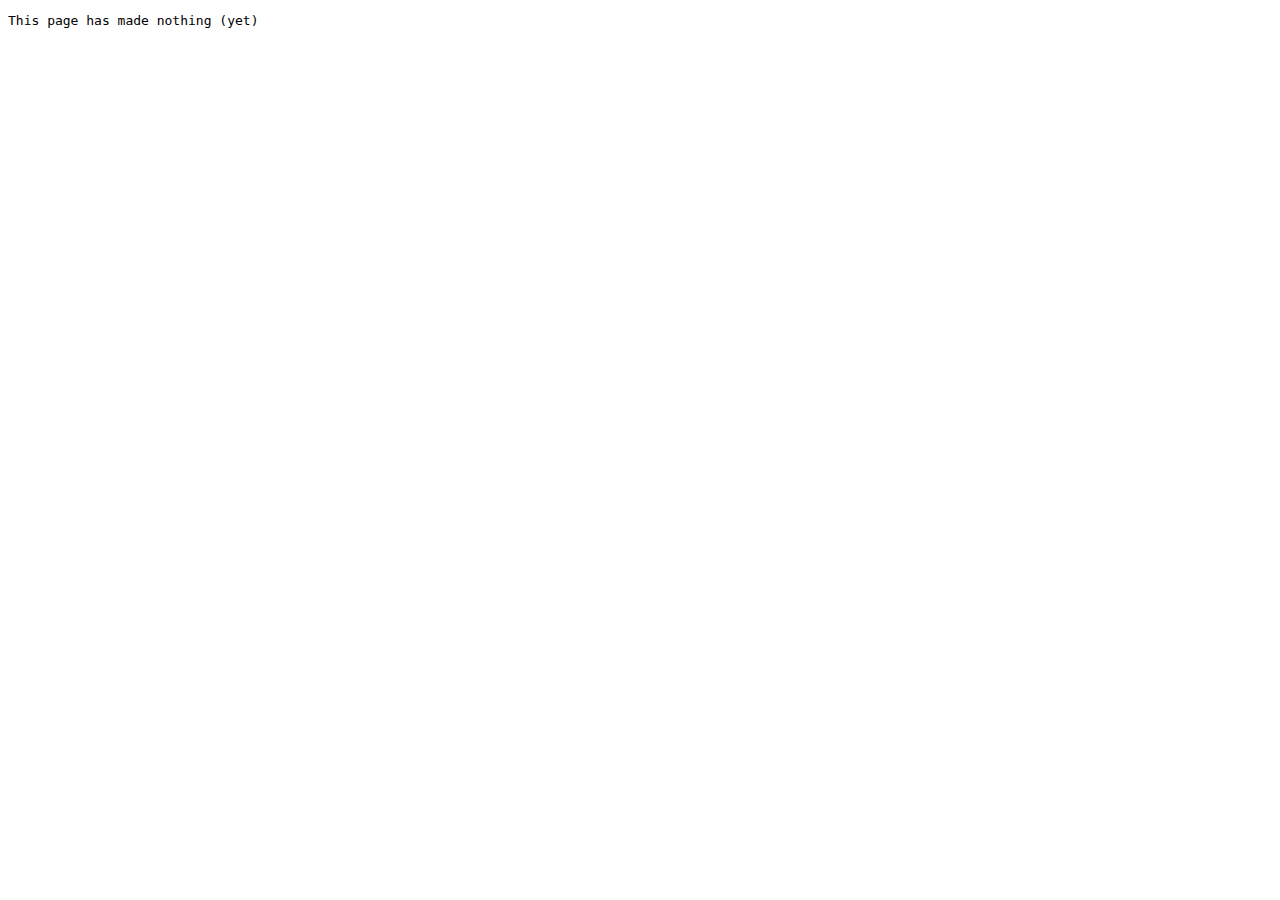
<file: counter.html>
<!DOCTYPE html>
<html lang="en">
  <head>
    <meta charset="UTF-8" />
    <meta name="viewport" content="width=device-width, initial-scale=1.0" />
    <title>Dynamic Payment Pointers</title>
    <link rel="stylesheet" href="common.css" />

    <!-- Payment pointer is from https://contractfortheweb.org/ -->
    <link rel="monetization" href="https://ilp.uphold.com/rKe8mMbUGkBm" />
  </head>

  <body>
    <output>
      <p>
        This page has made
        <span id="total">nothing (yet)</span>
        <span id="currency"></span>
      </p>
    </output>

    <script>
      if (window.monetization) {
        let total = 0;
        let scale;
        window.monetization.addEventListener("progress", ev => {
          if (total === 0) {
            scale = ev.assetScale;
            document.getElementById("currency").textContent = ev.assetCode;
          }

          total += Number(ev.amount);

          const formatted = (total * Math.pow(10, -scale)).toFixed(scale);
          document.getElementById("total").textContent = formatted;
        });
      }
    </script>
  </body>
</html>
</file>
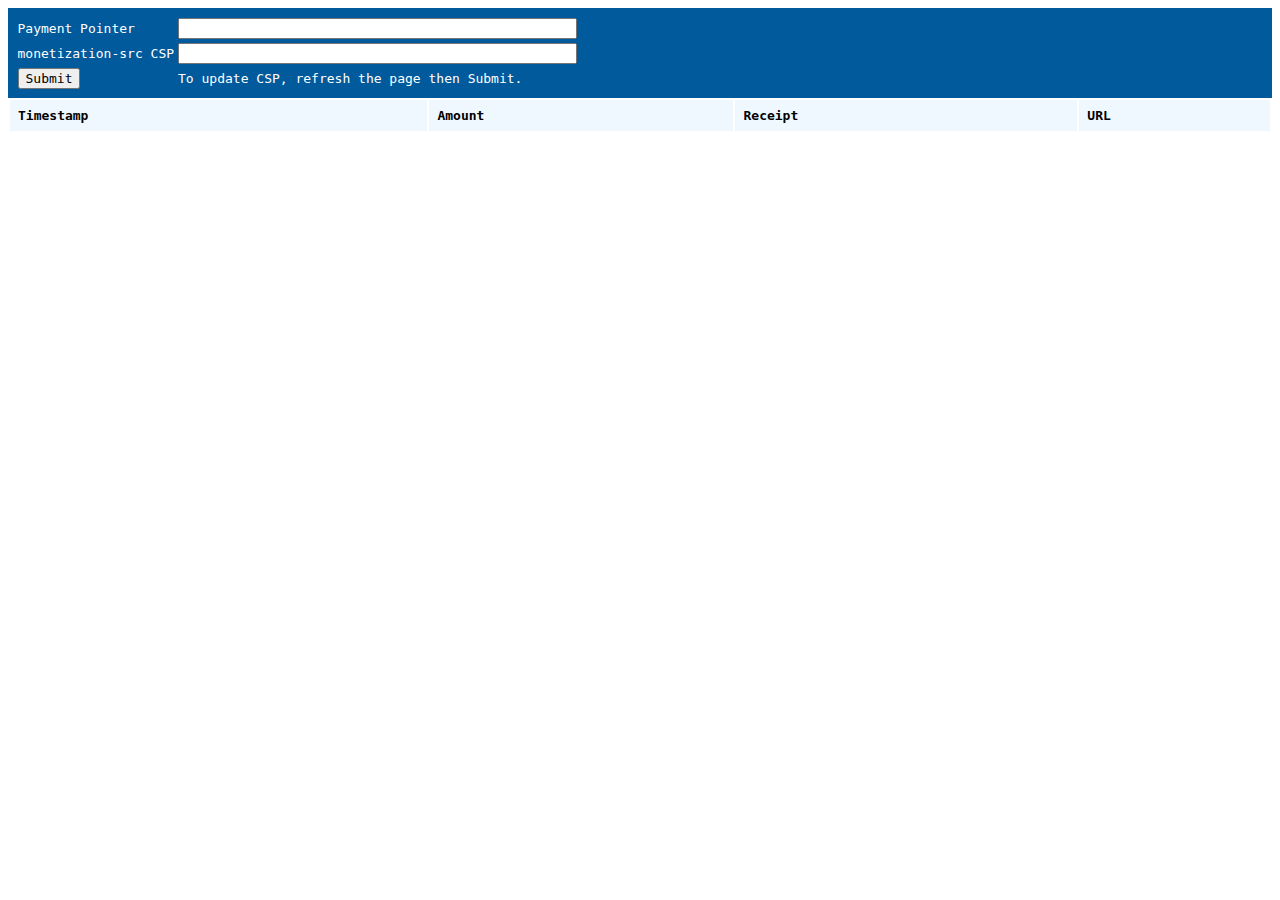
<file: csp.html>
<!DOCTYPE html>
<html lang="en">
  <head>
    <meta charset="UTF-8" />
    <meta name="viewport" content="width=device-width, initial-scale=1.0" />
    <title>Dynamic Payment Pointers</title>
    <link rel="stylesheet" href="common.css" />
  </head>
  <body>
    <form>
      <table>
        <tr>
          <td><label for="pp">Payment Pointer</label></td>
          <td><input type="text" id="pp" /></td>
        </tr>
        <tr>
          <td><label for="csp">monetization-src CSP</label></td>
          <td>
            <input type="text" id="csp" list="csp-options" />
            <datalist id="csp-options">
              <option value="">No CSP</option>
              <option value="'none'">Disallow all</option>
              <option value="https://ilp.uphold.com">
                Allow all $ilp.uphold.com
              </option>
              <option value="https://ilp.uphold.com/BmXpharJp7Hk">
                Allow only $ilp.uphold.com/BmXpharJp7Hk
              </option>
            </datalist>
          </td>
        </tr>
        <tr>
          <td><button>Submit</button></td>
          <td>To update CSP, refresh the page then Submit.</td>
        </tr>
      </table>
    </form>

    <output>
      <table>
        <thead>
          <tr>
            <th>Timestamp</th>
            <th>Amount</th>
            <th>Receipt</th>
            <th>URL</th>
          </tr>
        </thead>
        <tbody></tbody>
      </table>
    </output>

    <script type="module">
      import { $, now, setMonetizationTag } from "./common.js";

      const setCSP = csp => {
        const toMonetizationCSP = val => `monetization-src ${val};`;

        const createCSPMetaElement = cspValue => {
          const meta = document.createElement("meta");
          meta.setAttribute("http-equiv", "Content-Security-Policy");
          meta.setAttribute("content", toMonetizationCSP(cspValue));
          return meta;
        };

        const head = document.head;
        const el = $("meta[http-equiv=Content-Security-Policy]", head);
        if (csp && el) {
          el.content = toMonetizationCSP(csp);
        } else if (csp) {
          head.prepend(createCSPMetaElement(csp));
        } else if (el) {
          el.remove();
          return true;
        }
      };

      $("form").addEventListener("submit", ev => {
        ev.preventDefault();
        if (ev.submitter.localName !== "button") return;

        const $pp = $("form input#pp");
        const href = $pp.value;

        const $csp = $("form input#csp");
        const csp = $csp.value;

        ev.submitter.disabled = true;
        $pp.disabled = true;
        $csp.disabled = true;

        const removedCSP = setCSP(csp);
        if (removedCSP) $("link[rel=monetization]")?.remove();
        setMonetizationTag(href);

        setTimeout(() => {
          $pp.disabled = false;
          $csp.disabled = false;
          ev.submitter.disabled = false;
        }, 3000);
      });

      window.addEventListener("error", console.info);

      window.monetization.addEventListener("progress", ev => {
        console.log(ev);
        const html = String.raw; // just to enable syntax highlighting
        const amount = {
          value: ev.amount,
          assetScale: ev.assetScale,
          assetCode: ev.assetCode,
        };
        const row = document.createElement("tr");
        row.innerHTML = html`
          <td>${now()}</td>
          <td>${JSON.stringify(amount)}</td>
          <td>${ev.receipt}</td>
          <td>${ev.url}</td>
        `;
        $("output table tbody").prepend(row);
      });
    </script>
  </body>
</html>
</file>
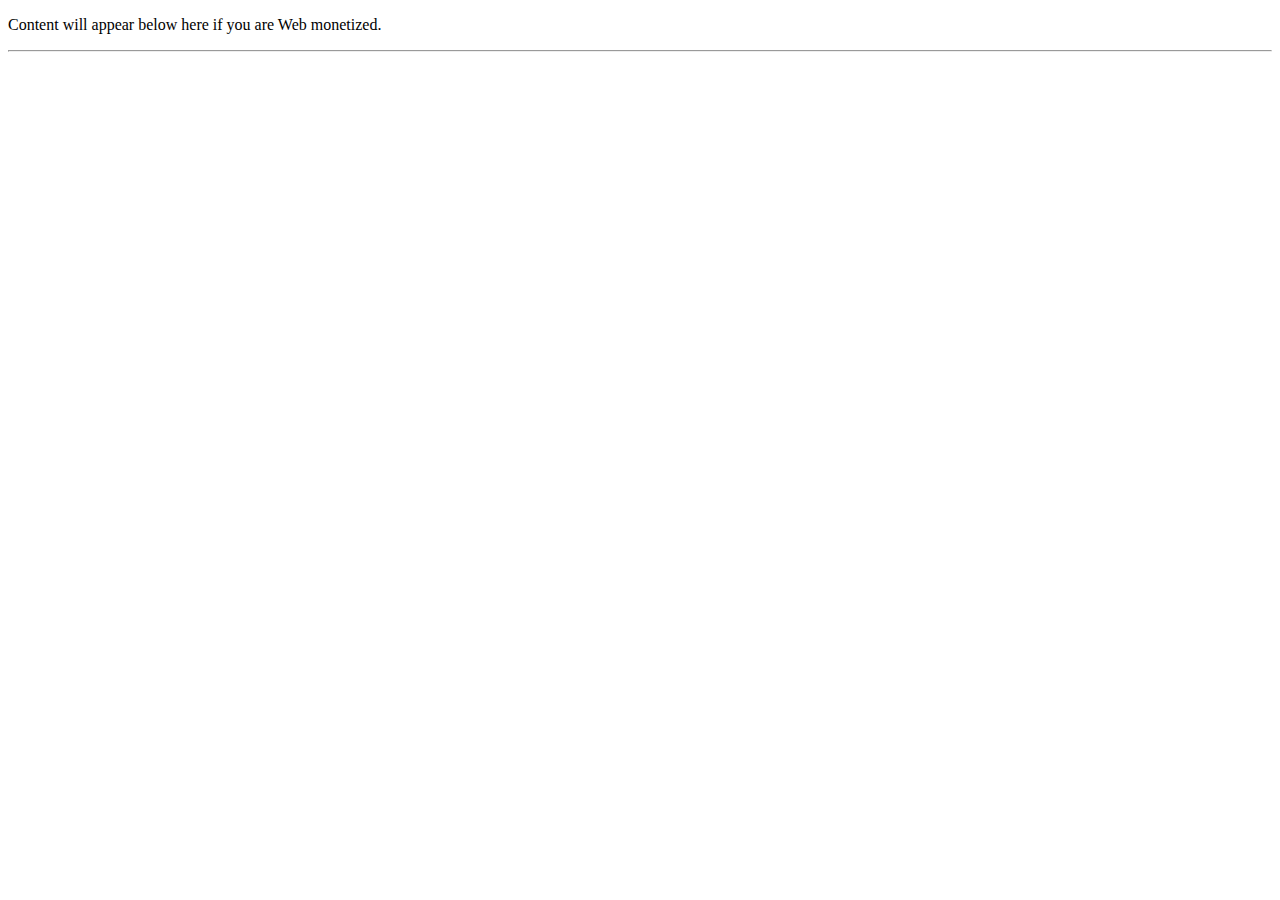
<file: exclusive-content.html>
<!DOCTYPE html>
<html lang="en">
  <head>
    <meta charset="UTF-8" />
    <meta name="viewport" content="width=device-width, initial-scale=1.0" />
    <title>Exclusive Content</title>

    <!-- Payment pointer is from https://contractfortheweb.org/ -->
    <link rel="monetization" href="https://ilp.uphold.com/rKe8mMbUGkBm" />

    <style>
      .hidden {
        display: none;
      }
    </style>
  </head>

  <body>
    <p>Content will appear below here if you are Web monetized.</p>
    <hr />
    <div id="exclusive" class="hidden">Here's some exclusive content!</div>

    <script>
      if (window.monetization) {
        const onPayment = () => {
          document.getElementById("exclusive").hidden = false;
        };
        window.monetization.addEventListener("progress", onPayment, {
          once: true,
        });
      }
    </script>
  </body>
</html>
</file>
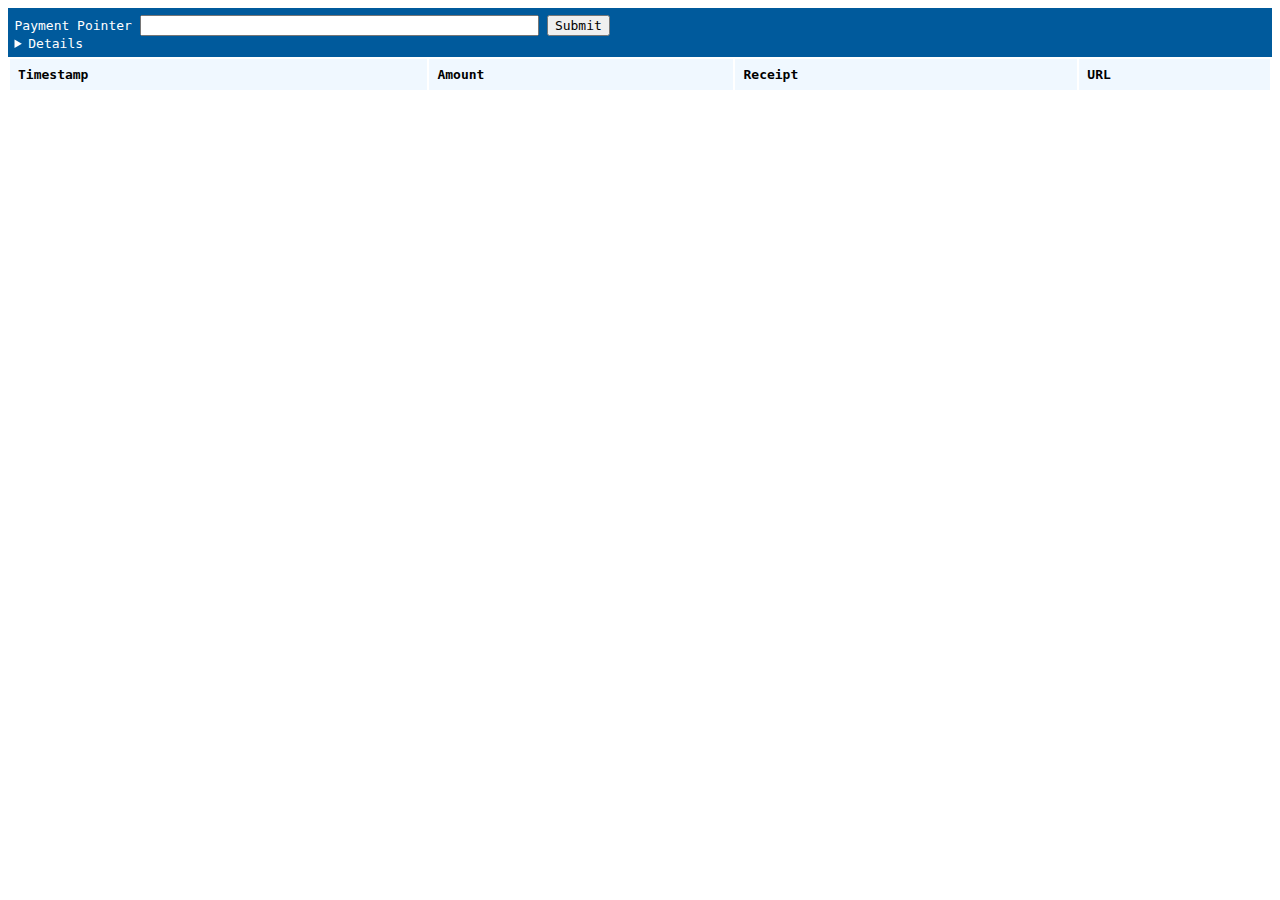
<file: primary.html>
<!DOCTYPE html>
<html lang="en">
  <head>
    <meta charset="UTF-8" />
    <meta name="viewport" content="width=device-width, initial-scale=1.0" />
    <title>WebMonetization Test</title>
    <link rel="stylesheet" href="common.css" />
  </head>
  <body>
    <form>
      <label for="pp">Payment Pointer</label>
      <input type="text" id="pp" list="pp-list" />
      <datalist id="pp-list">
        <option value="$ilp.uphold.com/rKe8mMbUGkBm">
          contractfortheweb.org
        </option>
        <option
          value="https://webmonetization.org/api/receipts/%24ilp.uphold.com%2FBmXpharJp7Hk"
        >
          Sid Vishnoi +Receipt
        </option>
      </datalist>
      <button>Submit</button>

      <details>
        <ul>
          <li>
            Submit a payment pointer/URL to start payment. Results will appear
            below with a few seconds delay.
          </li>
          <li>Submit empty form to stop monetization.</li>
        </ul>
      </details>
    </form>

    <output>
      <table>
        <thead>
          <tr>
            <th>Timestamp</th>
            <th>Amount</th>
            <th>Receipt</th>
            <th>URL</th>
          </tr>
        </thead>
        <tbody></tbody>
      </table>
    </output>

    <script type="module">
      import { $, now, setMonetizationTag } from "./common.js";

      $("form").addEventListener("submit", ev => {
        ev.preventDefault();
        if (ev.submitter.localName !== "button") return;
        const input = $("form input");
        const href = input.value;

        input.value = "";
        ev.submitter.disabled = true;
        input.disabled = true;

        setMonetizationTag(href);

        setTimeout(() => {
          input.disabled = false;
          ev.submitter.disabled = false;
        }, 3000);
      });

      window.monetization.addEventListener("progress", ev => {
        console.log(ev);
        const html = String.raw; // just to enable syntax highlighting
        const amount = {
          value: ev.amount,
          assetScale: ev.assetScale,
          assetCode: ev.assetCode,
        };
        const row = document.createElement("tr");
        row.innerHTML = html`
          <td>${now()}</td>
          <td>${JSON.stringify(amount)}</td>
          <td>${ev.receipt}</td>
          <td>${ev.url}</td>
        `;
        $("output table tbody").prepend(row);
      });
    </script>
  </body>
</html>
</file>
<file: common.css>
body {
  font-family: monospace;
}
form {
  background: #005a9c;
  padding: 0.5em;
  color: #fff;
}
form input,
form button {
  font: inherit;
}
form input {
  min-width: min(70vw, 50ch);
}
form :disabled {
  cursor: not-allowed;
}

output table {
  width: 100%;
}
output table tr {
  background: #eee;
}
output table tr:nth-child(2n) {
  background: #fafafa;
}
output table td,
output table th {
  padding: 0.5rem;
  text-align: left;
  white-space: nowrap;
}
output table th {
  position: sticky;
  top: 0;
  background: #f0f8ff;
}
</file>
